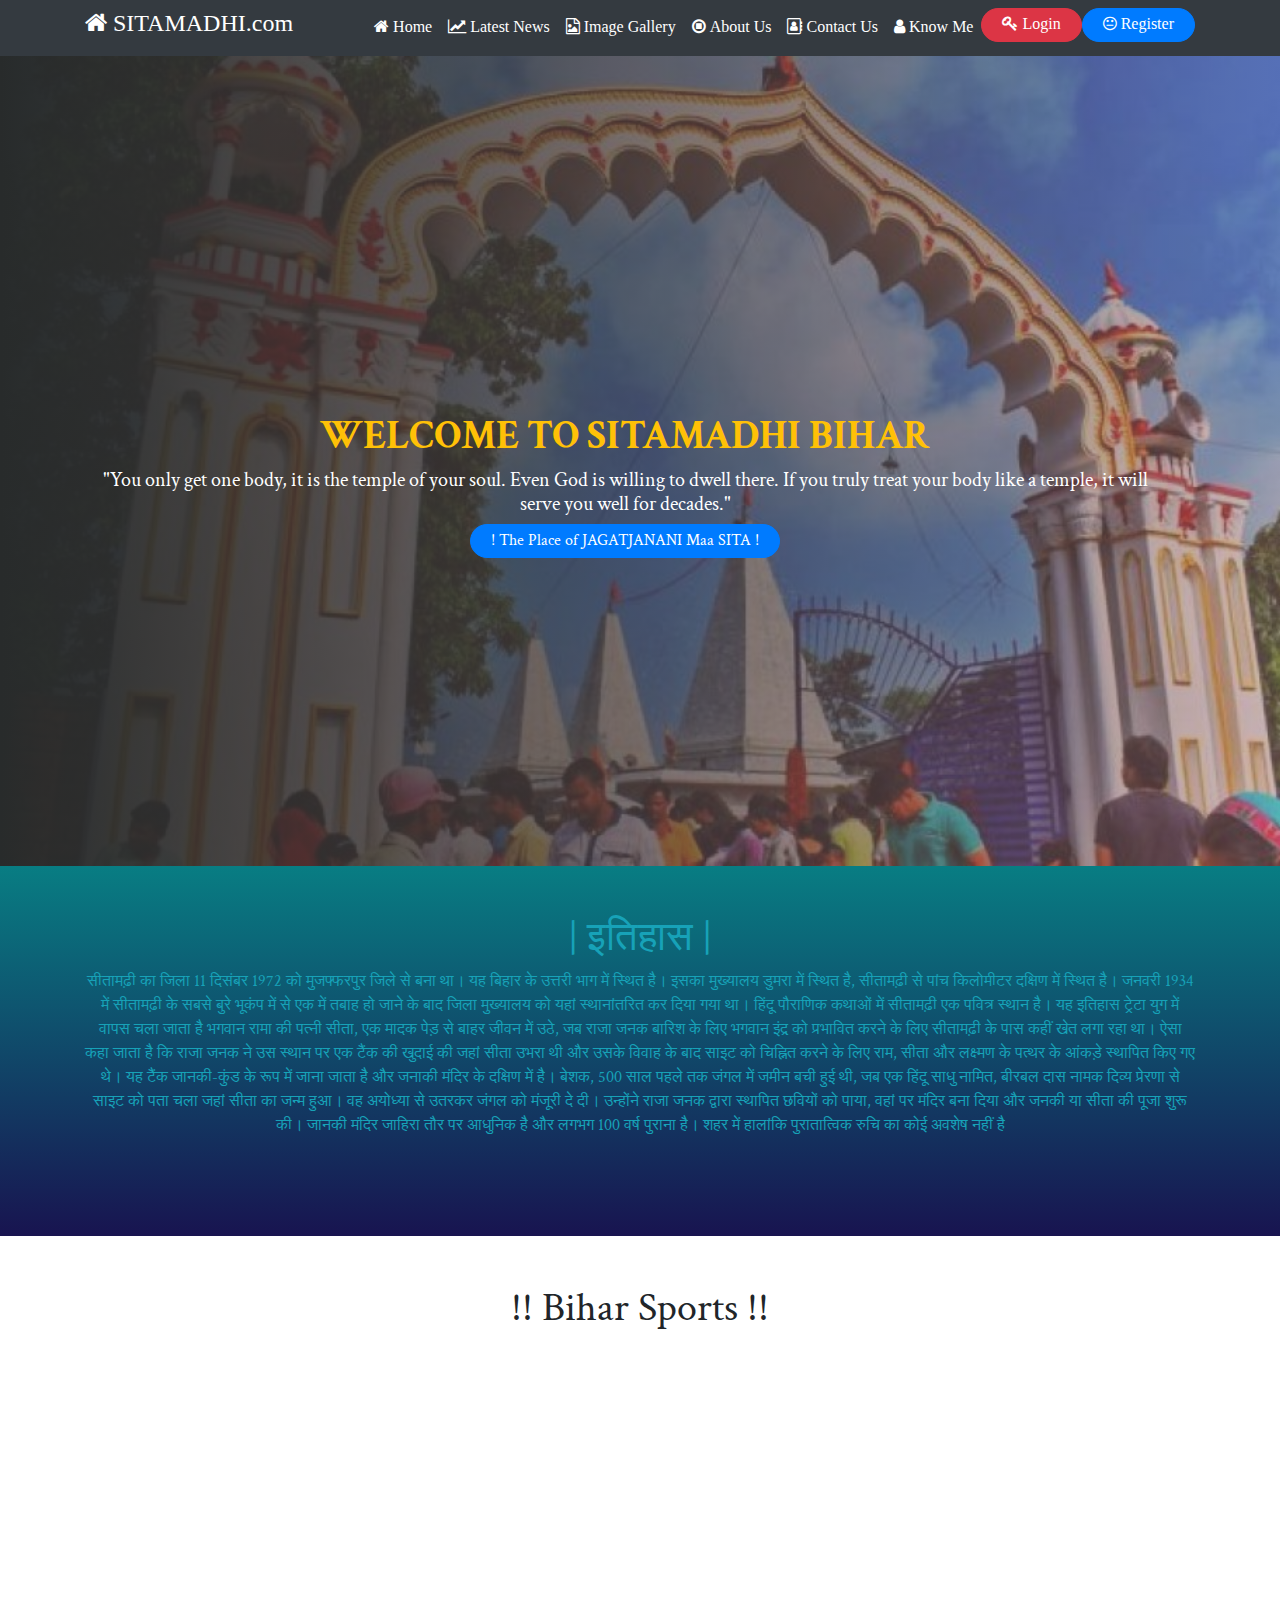
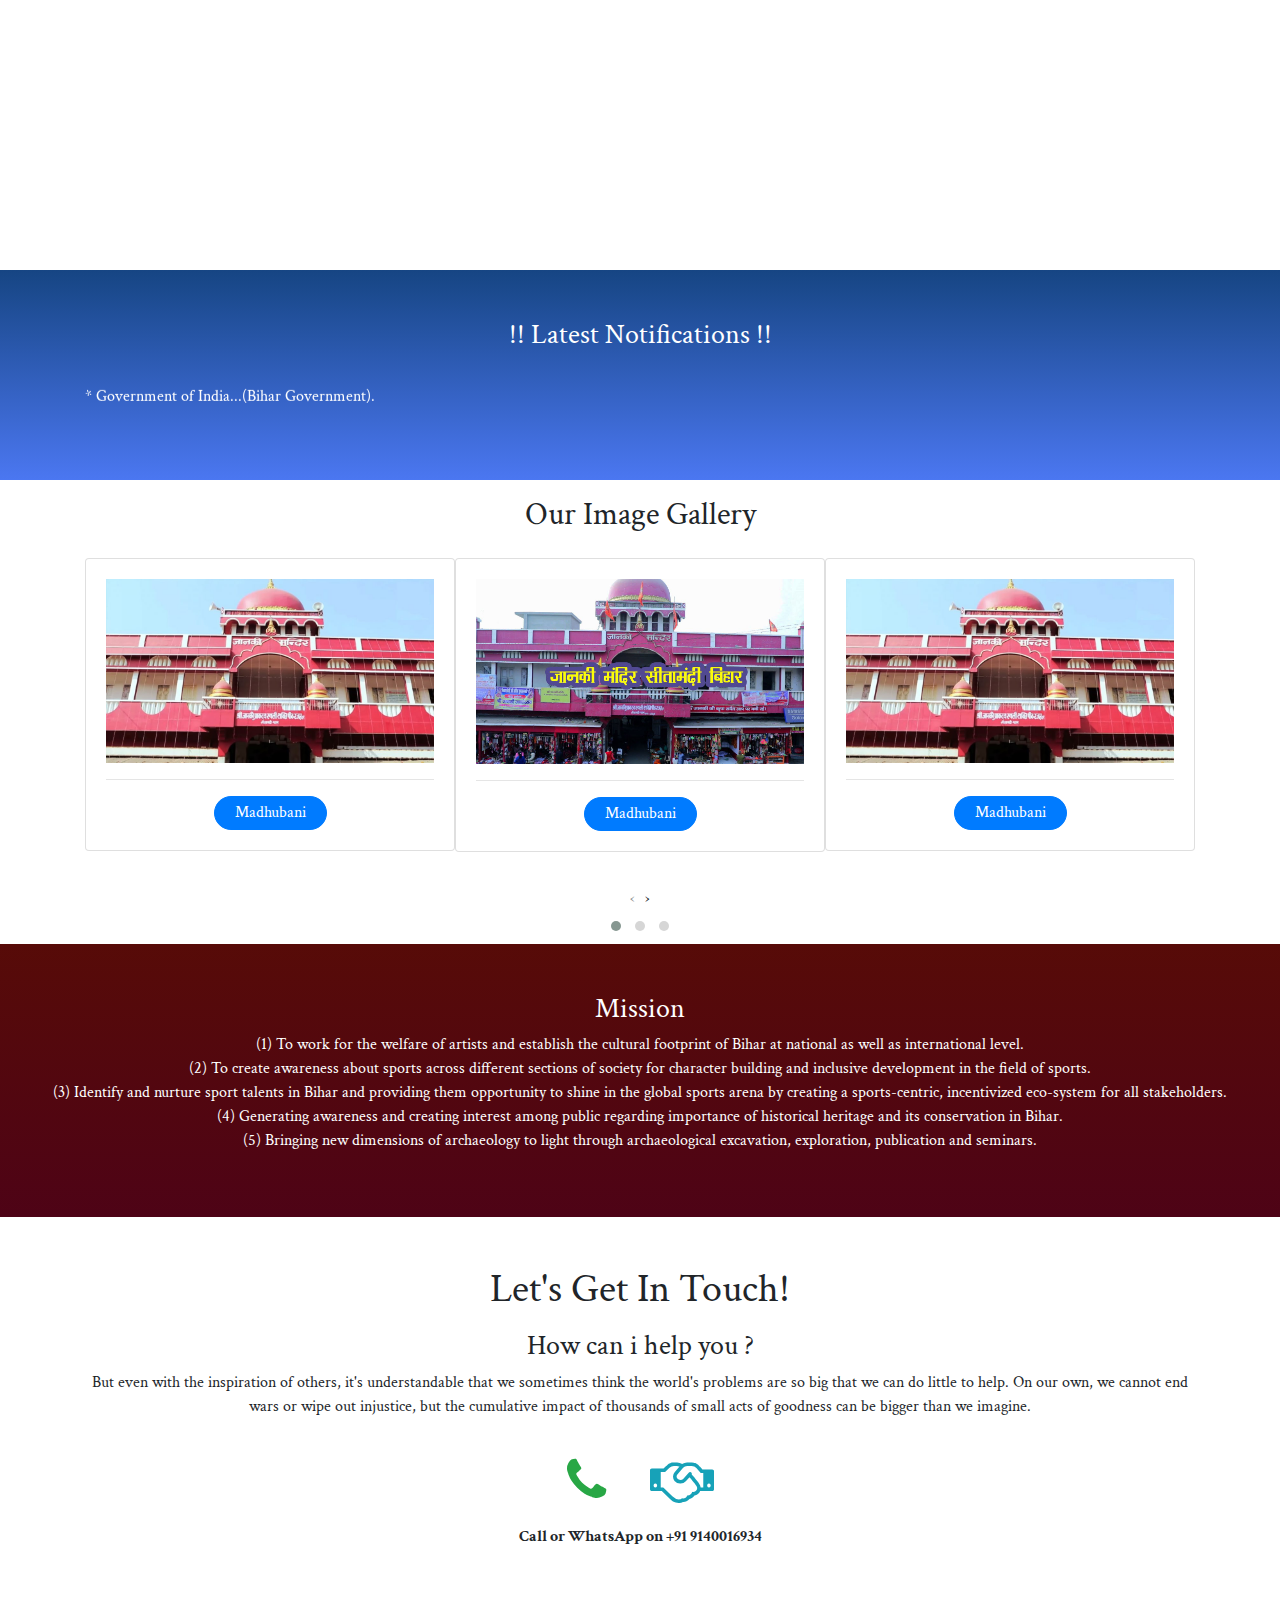
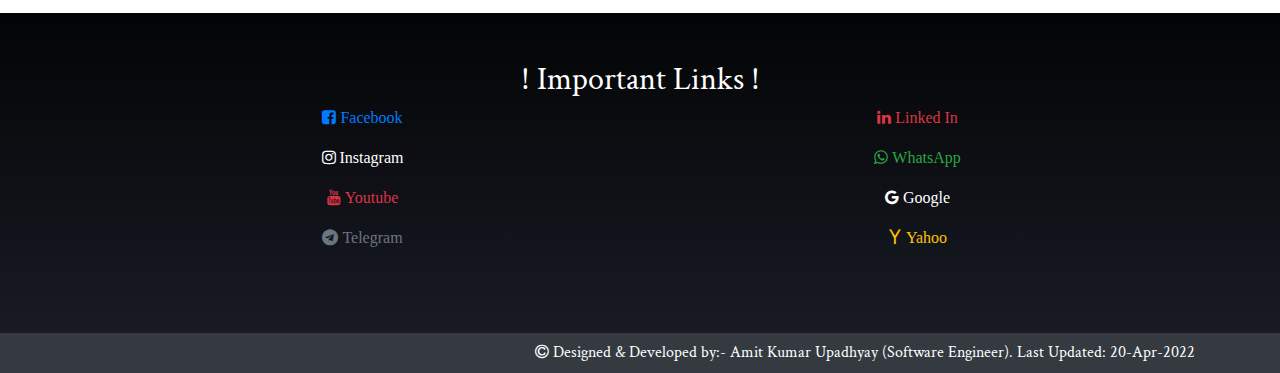
<file: index.html>
<!doctype html>
<html lang="en">
  <head>
    <!-- Required meta tags -->
    <meta charset="utf-8">
    <meta name="viewport" content="width=device-width, initial-scale=1, shrink-to-fit=no">

    <!-- Bootstrap CSS -->
    <link rel="stylesheet" href="https://maxcdn.bootstrapcdn.com/bootstrap/4.0.0/css/bootstrap.min.css" integrity="sha384-Gn5384xqQ1aoWXA+058RXPxPg6fy4IWvTNh0E263XmFcJlSAwiGgFAW/dAiS6JXm" crossorigin="anonymous">
    <link href="https://fonts.googleapis.com/css2?family=Crimson+Text&display=swap" rel="stylesheet">
    <link rel="stylesheet" href="https://cdnjs.cloudflare.com/ajax/libs/font-awesome/4.7.0/css/font-awesome.min.css">
    <link rel="stylesheet" href="css/style.css">
    <link rel="stylesheet" href="css/owl.carousel.min.css">
    <link rel="stylesheet" href="css/owl.theme.default.css">
    <link rel="stylesheet" href="https://cdnjs.cloudflare.com/ajax/libs/animate.css/4.1.1/animate.min.css"/>
    
    <title>:: Welcome to Sitamadhi ::</title>
  </head>
  <body>
    
    <!-- coding area -->

    <!-- start of navbar -->

   <nav class="navbar navbar-expand-lg navbar-dark bg-dark">
      <div class="container">
        <h4><b><i class="fa fa-home text-white"> SITAMADHI.com</i></b></h4>
        <a class="navbar-brand" href="#"></a>
    <button class="navbar-toggler" type="button" data-toggle="collapse" data-target="#navbarSupportedContent" aria-controls="navbarSupportedContent" aria-expanded="false" aria-label="Toggle navigation">
      <span class="navbar-toggler-icon"></span>
    </button>
  
    <div class="collapse navbar-collapse" id="navbarSupportedContent">
      <ul class="navbar-nav ml-auto">
        <li class="nav-item active">
          <a class="nav-link text-white" href="#home_section"><i class="fa fa-home text-white"> Home</i></span></a>
        </li>
       
        <li class="nav-item">
          <a class="nav-link text-white" href="https://www.livehindustan.com/bihar/news" target="_blank"><i class="fa fa-line-chart text-white"> Latest News</i></a>
        </li>

        <li class="nav-item">
            <a class="nav-link text-white" href="#technology_section"><i class="fa fa-file-image-o text-white"> Image Gallery</i></a>
          </li>
        
        <li class="nav-item">
            <a class="nav-link text-white" href="#peopleabout_section"><i class="fa fa-stop-circle-o  text-white"> About Us</i></a>
          </li>
          
        <li class="nav-item">
          <a class="nav-link text-white" href="#contact_section"><i class="fa fa-address-book-o  text-white"> Contact Us</i></a>
        </li>
        <li class="nav-item">
          <a class="nav-link text-white" href="knowme.html"><i class="fa fa-user  text-white"> Know Me</i></a>
        </li>

        <li class="nav-item">
          <a href="Login.html" class="btn btn-danger text-white"><i class="	fa fa-key  text-white"> Login</i></a>
        </li>

        <li class="nav-item">
          <a href="Regisreation.html" class="btn btn-primary text-white"><i class="fa fa-meh-o  text-white"> Register</i></a>
        </li>
        
      </ul>
     
    </div>

    </div>
    </nav>
      


    <!-- end of navbar -->

    <!-- header Seection -->

    <section class="home" id="home_section">
        <header class="header">
            <div class="container h-100">
                <div class="row h-100 align-items-center">
                    <div class="col-md-12 text-center mt-5">
                        <h1 class="animate__animated animate__backInDown wow text-warning"><b>WELCOME TO SITAMADHI BIHAR</b></h1>
                        <h5 class="animate__animated animate__fade wow" data-wow-delay="700ms">"You only get one body, it is the temple of your soul. Even God is willing to dwell there. If you truly treat your body like a temple, it will serve you well for decades."</h5>
                        <button class="btn btn-primary animate__animated animate__backInUp wow">! The Place of JAGATJANANI Maa SITA !</button>
                    </div>
    
                </div>
    
            </div>
    
        </header>
    
    </section>


     <!-- end header Seection -->

    <!-- message Sectio -->

    <section class="message py-5">
        <div class="container text-center text-info">
            <h1>|  इतिहास  |</h1>
            <p>
              
              सीतामढ़ी का जिला 11 दिसंबर 1972 को मुजफ्फरपुर जिले से बना था। यह बिहार के उत्तरी भाग में स्थित है। इसका मुख्यालय डुमरा में स्थित है, सीतामढ़ी से पांच किलोमीटर दक्षिण में स्थित है। जनवरी 1934 में सीतामढ़ी के सबसे बुरे भूकंप में से एक में तबाह हो जाने के बाद जिला मुख्यालय को यहां स्थानांतरित कर दिया गया था।
              हिंदू पौराणिक कथाओं में सीतामढ़ी एक पवित्र स्थान है। यह इतिहास ट्रेटा युग में वापस चला जाता है भगवान रामा की पत्नी सीता, एक मादक पेड़ से बाहर जीवन में उठे, जब राजा जनक बारिश के लिए भगवान इंद्र को प्रभावित करने के लिए सीतामढ़ी के पास कहीं खेत लगा रहा था। ऐसा कहा जाता है कि राजा जनक ने उस स्थान पर एक टैंक की खुदाई की जहां सीता उभरा थी और उसके विवाह के बाद साइट को चिह्नित करने के लिए राम, सीता और लक्ष्मण के पत्थर के आंकड़े स्थापित किए गए थे। यह टैंक जानकी-कुंड के रूप में जाना जाता है और जनाकी मंदिर के दक्षिण में है।
              बेशक, 500 साल पहले तक जंगल में जमीन बची हुई थी, जब एक हिंदू साधु नामित, बीरबल दास नामक दिव्य प्रेरणा से साइट को पता चला जहां सीता का जन्म हुआ। वह अयोध्या से उतरकर जंगल को मंजूरी दे दी। उन्होंने राजा जनक द्वारा स्थापित छवियों को पाया, वहां पर मंदिर बना दिया और जनकी या सीता की पूजा शुरू की। जानकी मंदिर जाहिरा तौर पर आधुनिक है और लगभग 100 वर्ष पुराना है। शहर में हालांकि पुरातात्विक रुचि का कोई अवशेष नहीं है
                
            </p>
            <button class="btn btn-secondary animate__animated animate__bounceInUp wow ">Check it out!</button>
        </div>


    </section>

    <!--end message Sectio -->

    <!-- services section -->

    <section class="services" id="about_section">

        <div class="container text-center py-5">
            <h1>!! Bihar Sports !!</h1>
            <div class="row">
                <div class="col-md-4">
                    <!-- first coloum -->
                    <div class="card animate__animated animate__zoomIn wow">
                        <div class="card-body">
                            <i class="fa fa-futbol-o micon text-primary"></i>
                            <h3>Directorate of Youth Welfare & Sports</h3>
                            <p>
                              State Government of Bihar has been taking many important steps to create best platform for the youths empowerment. Most notable step in this regard was establishment of Directorate of Youth Welfare & Sports Department to deal with issues related to youths.
                              Bihar State Subrato Cup Football Tournament
                              Bihar State Major Dhyan Chand Hockey Tournament
                              Bihar State School Tournament
                              PYKKA Sports
                              Women’s Sports
                            </p>
                            
                        </div>
                    </div>

                </div>
                <div class="col-md-4">
                    <!-- second colom -->
                    <div class="card animate__animated animate__zoomIn wow">
                        <div class="card-body">
                            <i class="fa fa-recycle micon text-success"></i>
                            <h2>Bihar Sports Council</h2>
                            <p>
                              Although many traditional local and national sports & games were popular in Bihar state since several centuries but the state didn’t have any organized Sports Council until recently. Such lack of interests from the authorities had made it nearly impossible for sports regulation for several decades. The sooner it was realized by the government and need for the formation of a Sports Council was considered mandatory, it was formed. Bihar State Sports Council was therefore formed under the Bihar Sports Act 2013.
                            </p>
                        </div>
                    </div>

                </div>
                <div class="col-md-4">
                    <!-- third  colom -->
                    <div class="card animate__animated animate__zoomIn wow">
                        <div class="card-body">
                            <i class="fa fa-mortar-board micon text-danger"></i>
                            <h2>Popular Sports in Bihar</h2>
                            <p>
                              Bihar is one of the states of India where national games like cricket, hockey, football and volleyball et al are common. This state has also gained recognition through promoting carom, chess and many indoor games. Of equal importance are the games like Kabaddi and regional games that have their specialties in the state and remain popular amongst the masses.
                            </p>
                        </div>
                    </div>

                </div>
            </div>
        </div>

    </section>

     <!-- end services section -->

     <!-- download section -->

     <section class="message1 py-5">
        <div class="container text-center">
            <h3 class="text-white">!! Latest Notifications !!</h3>
            <p>
               <marquee direction="up" scrollamount="2" class="text-white">* Government of India...(Bihar Government).<br>* Latest Updates Coming Soon...</marquee>

                
            </p>
           
        </div>


    </section>

     <!-- end download section -->

     <!-- our technology section -->

     <section class="technology" id="technology_section">
        <h2 class="text-center py-3">Our Image Gallery</h2>

        <div class="container">
         <div class="owl-carousel owl-theme">
             <div>
                 <div class="card text-center">
                     <div class="card-body">
                         <img src="img/Janki.jpg" alt="Sitamadhi Image" class="img-fluid mx-auto"
                         style="max-width: 100%;"
                         />
                       <hr/>
                       
                       <div class="container ">
                           <button class="btn btn-primary text-center">Madhubani</button>
                       </div>
                     </div>
                   </div>
             </div>
             <div> 
                 <div class="card text-center">
                     <div class="card-body">
                         <img src="img/janki2.jpg" 
                         alt="Sitamadhi Image" class="img-fluid  mx-auto"
                         style="max-width: 100%;"
                         />
                       
                       <hr/>
                       
                       <div class="container ">
                           <button class="btn btn-primary text-center">Madhubani</button>
                       </div>
                     </div>
                   </div>
             </div>
             <div>
                 <div class="card text-center">
                     <div class="card-body">
                         <img src="img/janki1.jpg"
                         alt="Sitamadhi Image" class="img-fluid  mx-auto"
                         style="max-width: auto;"
                         />
                      
                       <hr/>
                       
                       <div class="container ">
                           <button class="btn btn-primary text-center">Madhubani</button>
                       </div>
                     </div>
                   </div>
             </div>
             <div> 
                 <div class="card text-center">
                     <div class="card-body">
                         <img src="img/gallary1.jpg"
                         alt="Sitamadhi Image" class="img-fluid  mx-auto"
                         style="max-width: 100%;"
                         />
                      
                       <hr/>
                       <div class="container ">
                           <button class="btn btn-primary text-center">Madhubani</button>
                       </div>
                     </div>
                   </div>
             </div>
             <div> 
                 <div class="card text-center">
                     <div class="card-body">
                         <img src="img/gallary2.jpg"
                         alt="Sitamadhi Image" class="img-fluid mx-auto"
                         style="max-width: 100%;"
                         />
                       
                       <hr/>
                      
                       <div class="container ">
                           <button class="btn btn-primary text-center">Madhubani</button>
                       </div>
                     </div>
                   </div>
             </div>
             <div> 
                 <div class="card text-center">
                     <div class="card-body">
                         <img src="img/gallary3.jpg"
                         alt="Sitamadhi Image" class="img-fluid  mx-auto"
                         style="max-width: 100%;"
                         />
                       <hr/>
                       
                       <div class="container ">
                           <button class="btn btn-primary text-center">Madhubani</button>
                       </div>
                     </div>
                   </div>
             </div>
             <div> 
                 <div class="card text-center">
                     <div class="card-body">
                         <img src="img/janki3.jpg" 
                         alt="Sitamadhi Image" class="img-fluid mx-auto"
                         style="max-width: 100%;"
                         />
                       <hr/>
                       
                       <div class="container ">
                           <button class="btn btn-primary text-center">Madhubani</button>
                       </div>
                     </div>
                   </div>
             </div>
             <div> 
              <div class="card text-center">
                  <div class="card-body">
                      <img src="img/front.jpg" 
                      alt="Sitamadhi Image" class="img-fluid mx-auto"
                      style="max-width: 100%;"
                      />
                    <hr/>
                    
                    <div class="container ">
                        <button class="btn btn-primary text-center">Madhubani</button>
                    </div>
                  </div>
                </div>
          </div>
           </div>
        </div>
     
     
     </section>


     <!-- end of our technology section -->

     <!-- about us section -->

     <section class=" messageService about py-5" id="peopleabout_section">
        <div class="container-fluid text-center text-white">
            <h3>Mission</h3>
            <p>
              (1) To work for the welfare of artists and establish the cultural footprint of Bihar at national as well as international level.<br/>
              (2) To create awareness about sports across different sections of society for character building and inclusive development in the field of sports.<br/>
              (3) Identify and nurture sport talents in Bihar and providing them opportunity to shine in the global sports arena by creating a sports-centric, incentivized eco-system for all stakeholders.<br/>
              (4) Generating awareness and creating interest among public regarding importance of historical heritage and its conservation in Bihar.<br/>
              (5) Bringing new dimensions of archaeology to light through archaeological excavation, exploration, publication and seminars.<br/>
                
            </p>
            
        </div>


    </section>

     <!-- end of about section -->

      <!-- Contact section -->
    <section class="contact" id="contact_section">
        <div class="container text-center py-5">
            <h1>Let's Get In Touch!</h1>
            <p>
                <h3>How can i help you ?</h3>
                But even with the inspiration of others, it's understandable that we sometimes think the world's problems are so big that we can do little to help. On our own, we cannot end wars or wipe out injustice, but the cumulative impact of thousands of small acts of goodness can be bigger than we imagine.
            </p>
            <i class="fa fa-phone micon text-success"></i>
            <i class="fa fa-handshake-o micon text-info"></i>
            <p><b>Call or WhatsApp on +91 9140016934</b></p>
            
        </div>
    </section>

       <!-- end contact section -->

        <!-- Links section -->
        <section class="messageFooter py-5">
            <div class="container text-center text-white">
                <h2>! Important Links !</h2>
                <div class="container">
                    <div class="row">
                        <div class="col-md-6">
                            <a href="https://www.facebook.com/"><i class="fa fa-facebook-square text-primary" aria-hidden="true"> Facebook</i></p>
                            <a href="https://www.instagram.com/"><i class="fa fa-instagram text-white" aria-hidden="true"> Instagram</i></p>
                           
                        </div>
                        <div class="col-md-6">
                            <a href="https://www.linkedin.com/"><i class="fa fa-linkedin text-danger" aria-hidden="true"> Linked In</i></p>
                            <i class="fa fa-whatsapp text-success" aria-hidden="true"> WhatsApp</i>
                            
                        </div>
                        <div class="col-md-6">
                          <a href="https://www.youtube.com/"><i class="fa fa-youtube text-danger" aria-hidden="true"> Youtube</i></p>
                          <i class="fa fa-telegram text-secondary" aria-hidden="true"> Telegram</i>
                          
                      </div>
                      <div class="col-md-6">
                        <a href="https://www.google.com/"><i class="fa fa-google text-white" aria-hidden="true"> Google</i></p>
                        <i class="fa fa-yahoo text-warning" aria-hidden="true"> Yahoo</i>
                        
                    </div>
                    </div>
                </div>
                
                <button class="btn btn-primary animate__animated animate__zoomIn wow">Thanks & Regards</button>
            </div>
    
    
        </section>

         <!-- end Link section -->

         <!-- Footer section -->

         <section class="footer bg-dark ">
            <nav class="navbar navbar-expand-lg navbar-dark bg-black">
                <div class="container text-center">
                    
                    
                    <a class="text-white "><i class="fa fa-copyright text-white" ></i> Designed & Developed by:- Amit Kumar Upadhyay (Software Engineer).      Last Updated: 20-Apr-2022 </a>
                   
                </div>
                </div>
              </nav>
             </div>
         </section>

         <!-- end Footer section -->



    <!-- end of coding area -->

    <!-- Optional JavaScript -->
    <!-- jQuery first, then Popper.js, then Bootstrap JS -->
    
    <script src="https://code.jquery.com/jquery-3.5.1.min.js" integrity="sha256-9/aliU8dGd2tb6OSsuzixeV4y/faTqgFtohetphbbj0=" crossorigin="anonymous"></script>
    <script src="https://cdnjs.cloudflare.com/ajax/libs/popper.js/1.12.9/umd/popper.min.js" integrity="sha384-ApNbgh9B+Y1QKtv3Rn7W3mgPxhU9K/ScQsAP7hUibX39j7fakFPskvXusvfa0b4Q" crossorigin="anonymous"></script>
    <script src="https://maxcdn.bootstrapcdn.com/bootstrap/4.0.0/js/bootstrap.min.js" integrity="sha384-JZR6Spejh4U02d8jOt6vLEHfe/JQGiRRSQQxSfFWpi1MquVdAyjUar5+76PVCmYl" crossorigin="anonymous"></script>
    <script src="js/owl.carousel.min.js"> </script>
    <script src="js/wow.min.js"></script>
    <script src="js/script.js"></script>
    </script>

    <script>
        $(document).ready(function(){
  $(".owl-carousel").owlCarousel(
    {
      autoplay:true,
        loop:true,
        margine:10,
      responsive:{
        
        0:{
            items:1,
            nav:true
        },
        600:{
            items:3,
            nav:false
        },
        1000:{
            items:3,
            nav:true,
            loop:false
        }
      },
    }
  );
});
    </script>

<script>
    new WOW().init();
    </script>
</body>
</html>
</file>
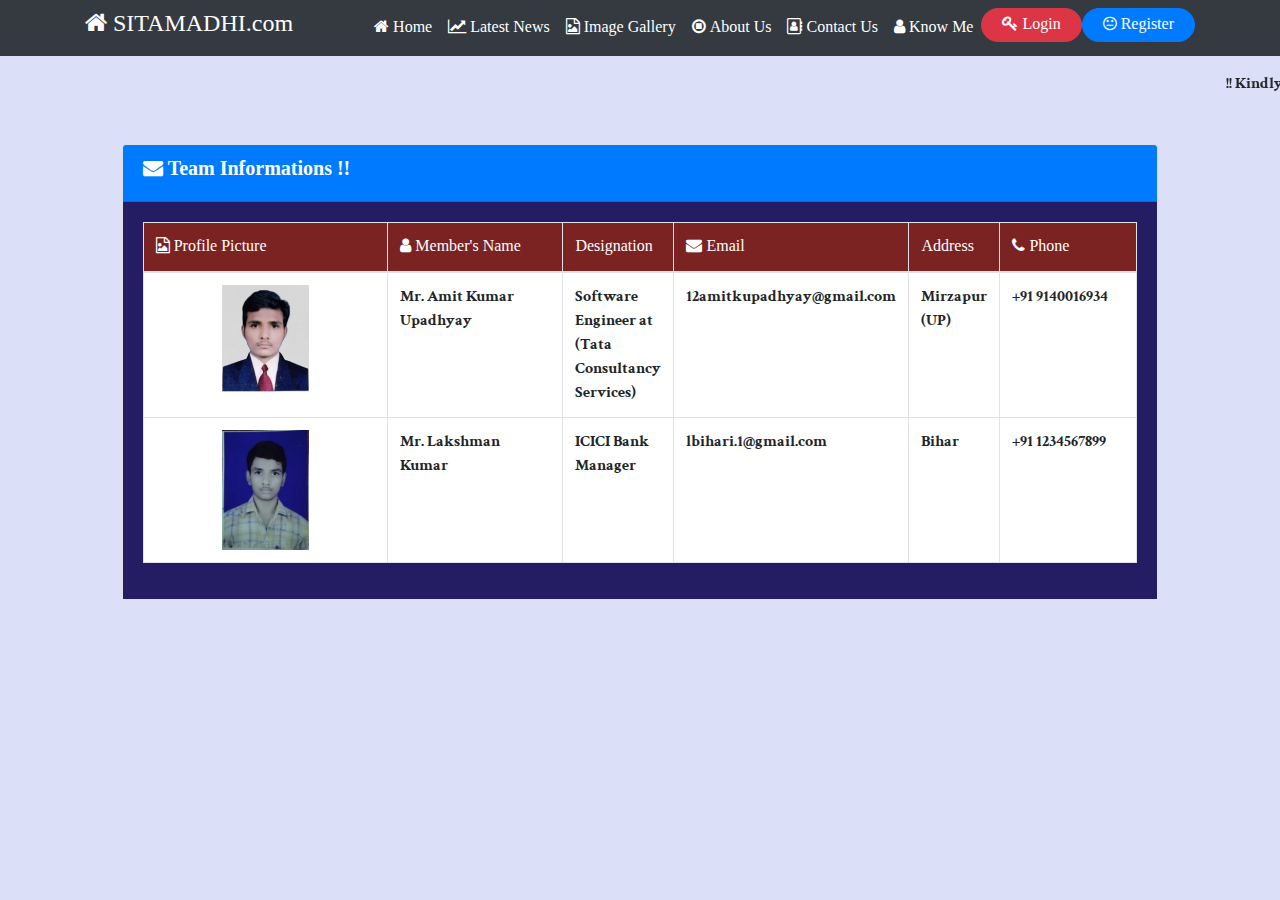
<file: knowme.html>
<!doctype html>
<html lang="en">
  <head>
    <!-- Required meta tags -->
    <meta charset="utf-8">
    <meta name="viewport" content="width=device-width, initial-scale=1, shrink-to-fit=no">

    <!-- Bootstrap CSS -->
    <link rel="stylesheet" href="https://maxcdn.bootstrapcdn.com/bootstrap/4.0.0/css/bootstrap.min.css" integrity="sha384-Gn5384xqQ1aoWXA+058RXPxPg6fy4IWvTNh0E263XmFcJlSAwiGgFAW/dAiS6JXm" crossorigin="anonymous">
    <link href="https://fonts.googleapis.com/css2?family=Crimson+Text&display=swap" rel="stylesheet">
    <link rel="stylesheet" href="https://cdnjs.cloudflare.com/ajax/libs/font-awesome/4.7.0/css/font-awesome.min.css">
    <link rel="stylesheet" href="css/style.css">
    <link rel="stylesheet" href="css/owl.carousel.min.css">
    <link rel="stylesheet" href="css/owl.theme.default.css">
    <link rel="stylesheet" href="https://cdnjs.cloudflare.com/ajax/libs/animate.css/4.1.1/animate.min.css"/>
    <title>Know Me !</title>
  </head>
  <body style="background-color:rgb(219, 223, 247);">

    <!-- start of navbar -->

    <nav class="navbar navbar-expand-lg navbar-dark bg-dark">
      <div class="container">
        <h4><b><i class="fa fa-home text-white"> SITAMADHI.com</i></b></h4>
        <a class="navbar-brand" href="#"></a>
    <button class="navbar-toggler" type="button" data-toggle="collapse" data-target="#navbarSupportedContent" aria-controls="navbarSupportedContent" aria-expanded="false" aria-label="Toggle navigation">
      <span class="navbar-toggler-icon"></span>
    </button>
  
    <div class="collapse navbar-collapse" id="navbarSupportedContent">
      <ul class="navbar-nav ml-auto">
        <li class="nav-item active">
          <a class="nav-link text-white" href="index.html"><i class="fa fa-home text-white"> Home</i></span></a>
        </li>
       
        <li class="nav-item">
          <a class="nav-link text-white" href="https://www.livehindustan.com/bihar/news" target="_blank"><i class="fa fa-line-chart text-white"> Latest News</i></a>
        </li>

        <li class="nav-item">
            <a class="nav-link text-white" href="index.html"><i class="fa fa-file-image-o text-white"> Image Gallery</i></a>
          </li>
        
        <li class="nav-item">
            <a class="nav-link text-white" href="index.html"><i class="fa fa-stop-circle-o  text-white"> About Us</i></a>
          </li>
          
        <li class="nav-item">
          <a class="nav-link text-white" href="index.html"><i class="fa fa-address-book-o  text-white"> Contact Us</i></a>
        </li>
        <li class="nav-item">
          <a class="nav-link text-white" href="knowme.html"><i class="fa fa-user  text-white"> Know Me</i></a>
        </li>

        <li class="nav-item">
          <a href="Login.html" class="btn btn-danger text-white"><i class="	fa fa-key  text-white"> Login</i></a>
        </li>

        <li class="nav-item">
          <a href="Regisreation.html" class="btn btn-primary text-white"><i class="fa fa-meh-o  text-white"> Register</i></a>
        </li>
        
      </ul>
     
    </div>

    </div>
    </nav>
      


    <!-- end of navbar -->
    <marquee><p class="text-black mt-3"><b>!! Kindly Connect with our team for any query / assistance or suggestion. We will always keep your idea/assistance/query as valuable. !!</b></p></marquee>
    <div class="container-fluid">
        <div class="row">
            <div class="col-md-10 offset-1 ">
                <div class="card mt-4">
                    <div class="card-header bg-primary text-white">
                      <h5><i class="fa fa-envelope"><b> Team Informations !!</b></i></h5>
                    </div>
                    <div class="card-body" style="background-color: rgb(36, 29, 99);">
                        
                        <table class="table table-bordered" style="background-color: white;">
                            <thead style="background-color: rgb(123, 34, 34);">
                              <tr>
                                <th scope="col" class="text-white"><i class="fa fa-file-image-o"> Profile Picture</i></th>
                                <th scope="col" class="text-white" style="width: 20%;"><i class="fa fa-user"> Member's Name</th>
                                <th scope="col" class="text-white"><i class="fa fa"> Designation</th>
                                <th scope="col" class="text-white"><i class="fa fa-envelope"> Email</th>
                                <th scope="col" class="text-white"><i class="fa fa"> Address</th>
                                <th scope="col" class="text-white"><i class="fa fa-phone"> Phone</i></th>
                              </tr>
                            </thead>
                            <tbody>
                              <tr>
                                <td style="width: 30%;"><center><img src="img/whitePic.jpg "  style="height:15%; width:40%; "></center></td>
                                <td><b>Mr. Amit Kumar Upadhyay</b></td>
                                <td><b>Software Engineer at (Tata Consultancy Services)</b></td>
                                <td><b>12amitkupadhyay@gmail.com</b></td>
                                <td><b>Mirzapur (UP)</b></td>
                                <td style="width: 15%;"><b>+91 9140016934</b></td>
                              </tr>
                              <tr>
                                <td scope="row"><center><img src="img/1.jpg" style="height:15%; width:40%;"></center></td>
                                <td><b>Mr. Lakshman Kumar</b></td>
                                <td><b>ICICI Bank Manager</b></td>
                                <td><b>lbihari.1@gmail.com</b></td>
                                <td><b>Bihar</b></td>
                                <td><b>+91 1234567899</b></td>
                              </tr>
                              
                            </tbody>
                          </table>
                          
                    </div>
                  </div>
            </div>
        </div>
    </div>

    
    <script src="https://code.jquery.com/jquery-3.2.1.slim.min.js" integrity="sha384-KJ3o2DKtIkvYIK3UENzmM7KCkRr/rE9/Qpg6aAZGJwFDMVNA/GpGFF93hXpG5KkN" crossorigin="anonymous"></script>
    <script src="https://cdn.jsdelivr.net/npm/popper.js@1.12.9/dist/umd/popper.min.js" integrity="sha384-ApNbgh9B+Y1QKtv3Rn7W3mgPxhU9K/ScQsAP7hUibX39j7fakFPskvXusvfa0b4Q" crossorigin="anonymous"></script>
    <script src="https://cdn.jsdelivr.net/npm/bootstrap@4.0.0/dist/js/bootstrap.min.js" integrity="sha384-JZR6Spejh4U02d8jOt6vLEHfe/JQGiRRSQQxSfFWpi1MquVdAyjUar5+76PVCmYl" crossorigin="anonymous"></script>
  </body>
</html>
</file>
<file: css/style.css>
body{
    font-family: 'Crimson Text', serif;
}

.header{
    height: 90vh;
    width: 100%;
    
    background: linear-gradient( to right, rgb(40, 43, 43), rgba(158, 112, 112, 0.5) ) , url(../img/front.jpg);
    background-size: cover;
    color: white;
}

.h-100{
    height: 100%;
    width: 100%;
}

.btn{
    border-radius: 10rem ! Important;
    padding: 0.25rem 1.25rem ! Important;
}

.message{
    background-image: linear-gradient(to top, #181450 0%, #087d83 100%);
}

.message1{
    background-image: linear-gradient(to top, #4b77f1 0%, #164583 100%);
}

.messageFooter{
    background-image: linear-gradient(to top, #181b24 0%, #030405 100%);
}

.messageService{
    background-image: linear-gradient(to top, #4e0316 0%, #570b08 100%);
}

.micon{
    font-size: 50px;
    padding: 20px;
}

.ico{
    font-size: 30px;
}
</file>
